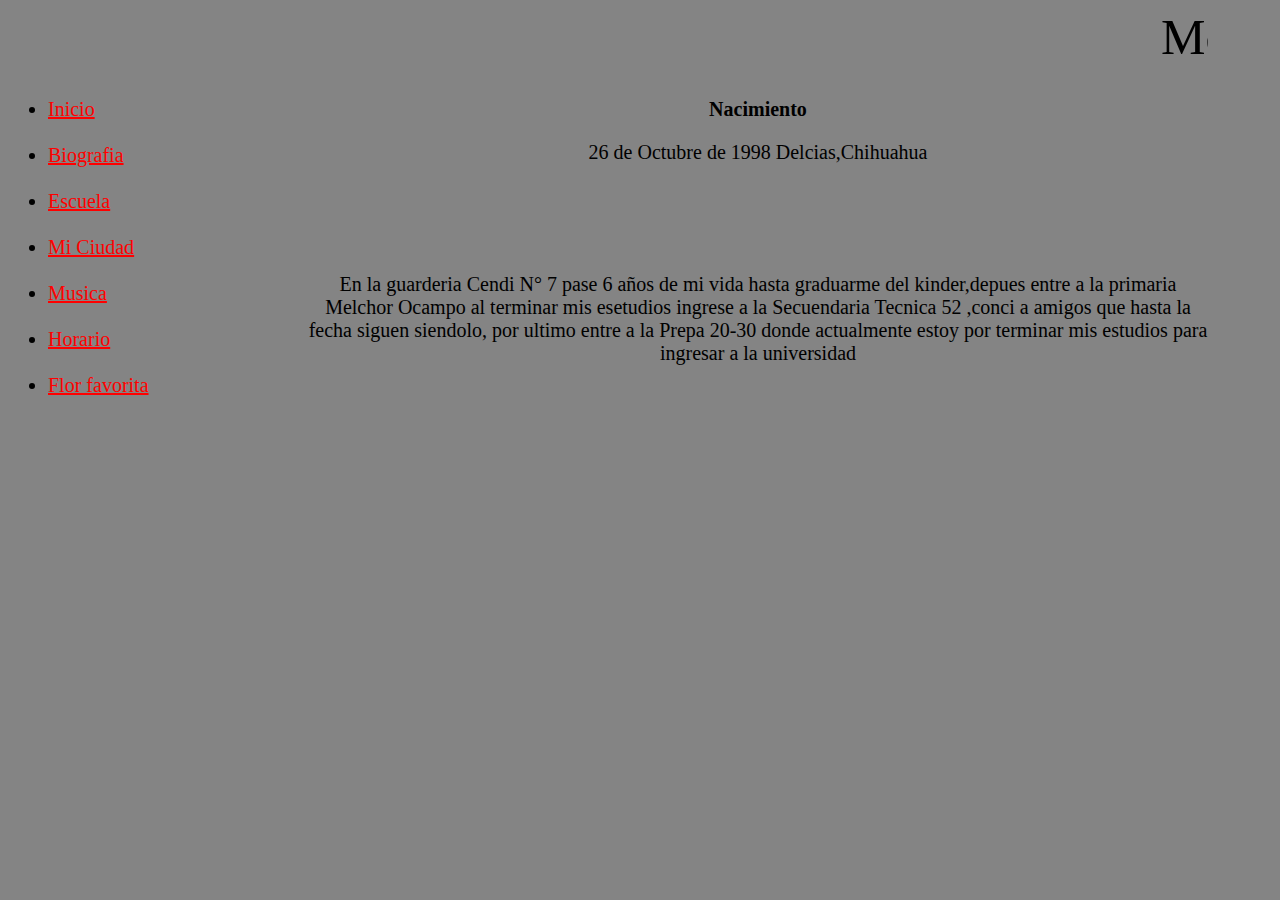
<file: biografia.html>
<!DOCTYPE html>
<html>
  <head>
    <meta charset="utf-8">
    <title>Biografia</title>
    <link rel="shortcut icon" href="http://www.justinmaller.com/img/projects/wallpaper/WP_Daft_Punk-2560x1440_00000.jpg" >

  <style media="screen">
  body{
    width: 1200px;
    background-image: url("http://www.gifs-animados.es/wallpapers/wallpapers/marmol/wallpaper-marmol-5766977.jpg")
  }
  a{
    color:red;
  }
  header{
  
    font-size: 50px;
    color: "black";
    text-align: center;
  }
  nav{
    margin: auto;
    float: left;
    width: 200px;
    overflow: auto;
    color: black;
    font-size: 20px;
  
  }
  article{
    margin: auto;
    float:right;
    height: 600px;
    width: 900px;
    overflow: auto;
    font-size: 20px;
  
    text-align: justify;
  
  }
  .segundo{
    border-top: 1px;
    width: 1200px;
    overflow: auto;
    margin: 20px 0;
  }
  
  .tesla{
    width: 380px;
    float: left;
    border-right: 1px solid gray;
    padding: 5px;
  }
  
  .unicornio{
    width: 378px;
    float: left;
    border-right: 1px solid gray;
    padding: 5px;
  }
  .lg{
    width: 380px;
    float: left;
    border-right: 1px solid gray;
    padding: 5px;
  }
  aside {
      width: 380px;
      overflow: auto;
      float: right;
      padding: 5px;
  }
  
  </style>
  </head>
  <body bgcolor="#848484">
    <header>
    <marquee>  Mónica Díaz Franco</marquee>
    </header>
    <nav>
      <ul>
        <li>
        <a href="index.html">Inicio</a></li><br>
        <li>  <a href="biografia.html">Biografia</a>
        </li><br>
          <li><a href="prepa.html">Escuela</a></li><br>
        <li>
        <a href="lugar.html">Mi Ciudad</a></li><br>
        <li><a href="musica.html">Musica</a></li><br>
          <li><a href="horario.html">Horario</a></li><br>
          <li><a href="tulipan.html">Flor favorita</a></li><br>
      </ul>
    </nav>
    <section>
      <article class="">
        <center><p><b>Nacimiento</b></p></center>
        <center><p> 26 de Octubre de 1998 Delcias,Chihuahua</p></center>
        <br><br><br>
        <center><p> En la guarderia Cendi N° 7 pase 6 años de mi vida hasta graduarme del kinder,depues entre a la primaria Melchor Ocampo al terminar
          mis esetudios ingrese a la Secuendaria Tecnica 52 ,conci a amigos que hasta la fecha siguen siendolo, por ultimo entre a la Prepa
          20-30 donde actualmente estoy por terminar mis estudios para ingresar a la universidad</p>
      </article>
    </section>



  </body>
</html>
</file>
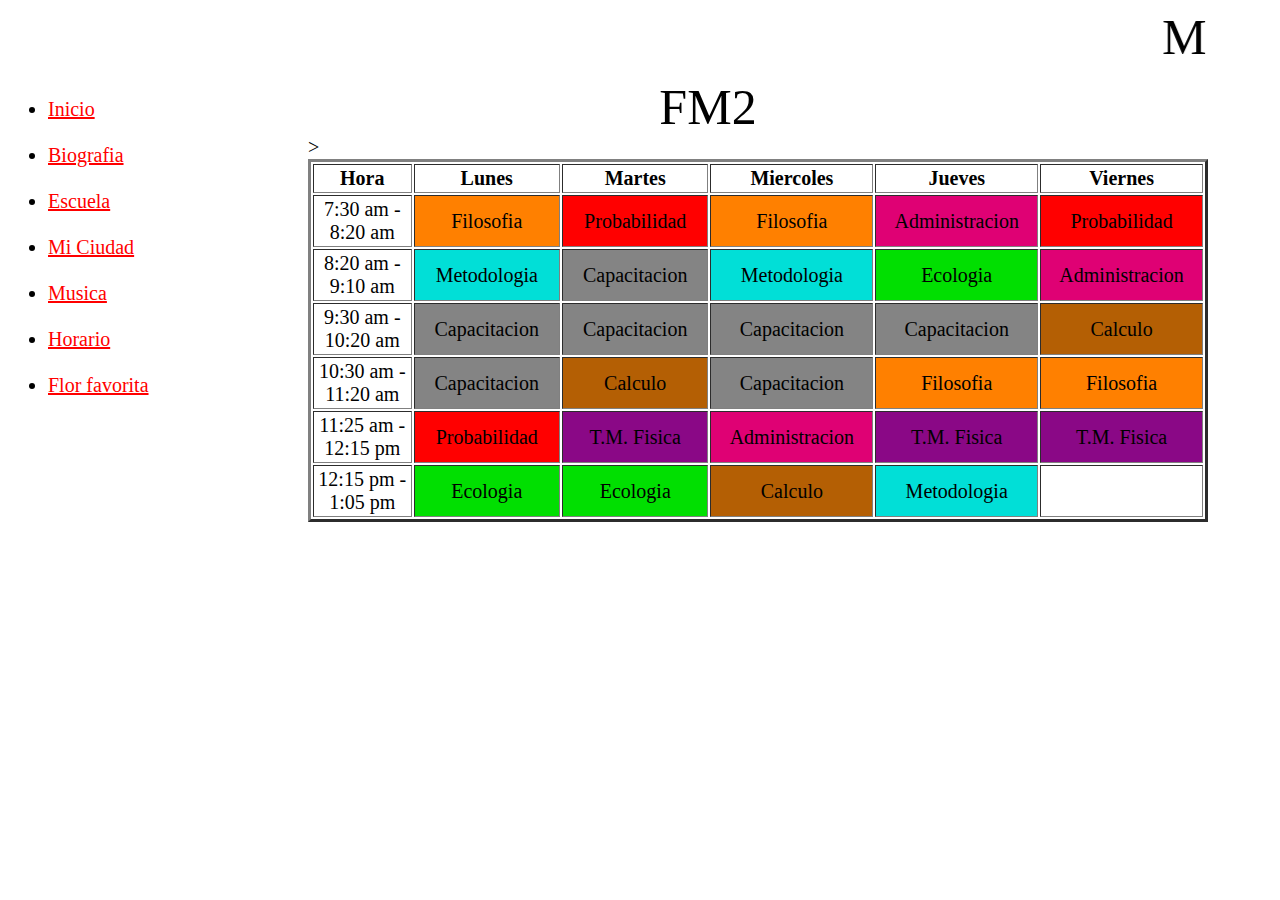
<file: horario.html>
<!DOCTYPE html>
<html>
  <head>
    <meta charset="utf-8">
    <title>Horario</title>
    <link rel="shortcut icon" href="http://www.justinmaller.com/img/projects/wallpaper/WP_Daft_Punk-2560x1440_00000.jpg" >
<style media="screen">
body{
  width: 1200px;
  background-image: url("http://www.gifs-animados.es/wallpapers/wallpapers/marmol/wallpaper-marmol-5766977.jpg")
}
a{
  color:red;
}
header{

  font-size: 50px;
  color: "black";
  text-align: center;
}
nav{
  margin: auto;
  float: left;
  width: 200px;
  overflow: auto;
  color: black;
  font-size: 20px;

}
article{
  margin: auto;
  float:right;
  height: 600px;
  width: 900px;
  overflow: auto;
  font-size: 20px;

  text-align: justify;

}
.segundo{
  border-top: 1px;
  width: 1200px;
  overflow: auto;
  margin: 20px 0;
}

.tesla{
  width: 380px;
  float: left;
  border-right: 1px solid gray;
  padding: 5px;
}

.unicornio{
  width: 378px;
  float: left;
  border-right: 1px solid gray;
  padding: 5px;
}
.lg{
  width: 380px;
  float: left;
  border-right: 1px solid gray;
  padding: 5px;
}
aside {
    width: 380px;
    overflow: auto;
    float: right;
    padding: 5px;
}
</style>
  </head>
  <body>
    <header>
      <marquee>Mónica Díaz Franco</marquee>
    </header>
    <nav>
      <ul>
        <li>
        <a href="index.html">Inicio</a></li><br>
        <li>  <a href="biografia.html">Biografia</a>
        </li><br>
          <li><a href="prepa.html">Escuela</a></li><br>
        <li>
        <a href="lugar.html">Mi Ciudad</a></li><br>
        <li><a href="musica.html">Musica</a></li><br>
          <li><a href="horario.html">Horario</a></li><br>
          <li><a href="tulipan.html">Flor favorita</a></li><br>
      </ul>
    </nav>
    <section>
      <header>
        FM2
      </header>
    <article class="">

    <table style="text-align: left; width: 100%; margin-left: auto; margin-right: auto;"
border="3" cellpadding="2" cellspacing="2">
<tr algin="center">
   <td width=300  ><center><b>Hora</b></center></td>
  <td width=300><center><b>Lunes</b></center> </td>
  <td width=300><center><b>Martes</b></center></td>>
  <td width=300><center><b>Miercoles</b></center></td>
  <td width=300><center><b>Jueves</b></center></td>
  <td width=300><center><b>Viernes</b></center></td>
         </tr>
         <tr>
           <td width=300><center>7:30 am - 8:20 am</center></td>
           <td width=300 bgcolor="#FF8000";><center>Filosofia</center> </td>
          <td width=300 bgcolor="#FF0000" ><center>Probabilidad</center></td>
          <td width=300 bgcolor="#FF8000";><center>Filosofia</center></td>
          <td width=300 bgcolor="#DF0174"><center>Administracion</center></td>
          <td width=300 bgcolor="#FF0000"><center>Probabilidad</center></td>
         </tr>
         <tr>
           <td width=300><center>8:20 am - 9:10 am</center></td>
           <td width=300 bgcolor="#01DFD7"><center>Metodologia</center> </td>
          <td width=300 bgcolor="#848484"><center>Capacitacion</center></td>
          <td width=300 bgcolor="#01DFD7"><center>Metodologia</center></td>
          <td width=300 bgcolor="#01DF01"><center>Ecologia</center></td>
          <td width=300 bgcolor="#DF0174"><center>Administracion</center></td>
         </tr>
         <tr>
           <td width=300><center>9:30 am - 10:20 am</center></td>
           <td width=300 bgcolor="#848484"><center>Capacitacion</center> </td>
          <td width=300 bgcolor="#848484"><center>Capacitacion</center></td>
          <td width=300 bgcolor="#848484"><center>Capacitacion</center></td>
          <td width=300 bgcolor="#848484"><center>Capacitacion</center></td>
          <td width=300 bgcolor="#B45F04"><center>Calculo</center></td>
         </tr>
         <tr>
           <td width=300><center>10:30 am - 11:20 am</center></td>
           <td width=300 bgcolor="#848484"><center>Capacitacion</center> </td>
          <td width=300 bgcolor="#B45F04"><center>Calculo</center></td>
          <td width=300 bgcolor="#848484"><center>Capacitacion</center></td>
          <td width=300 bgcolor="#FF8000";><center>Filosofia</center></td>
          <td width=300 bgcolor="#FF8000";><center>Filosofia</center></td>
         </tr>
         <tr>
           <td width=300><center>11:25 am - 12:15 pm</center></td>
           <td width=300 bgcolor="#FF0000"><center>Probabilidad</center> </td>
          <td width=300 bgcolor="#8A0886"><center>T.M. Fisica</center></td>
          <td width=300 bgcolor="#DF0174"><center>Administracion</center></td>
          <td width=300 bgcolor="#8A0886"><center>T.M. Fisica</center></td>
          <td width=300 bgcolor="#8A0886"><center>T.M. Fisica</center></td>
         </tr>
         <tr>
           <td width=300><center>12:15 pm - 1:05 pm</center></td>
           <td width=300 bgcolor="#01DF01"><center>Ecologia</center> </td>
          <td width=300 bgcolor="#01DF01"><center>Ecologia</center></td>
          <td width=300 bgcolor="#B45F04"><center>Calculo</center></td>
          <td width=300 bgcolor="#01DFD7"><center>Metodologia</center></td>
          <td width=300><center></center></td>
         </tr>

</article>
</section>
  </body>
</html>
</file>
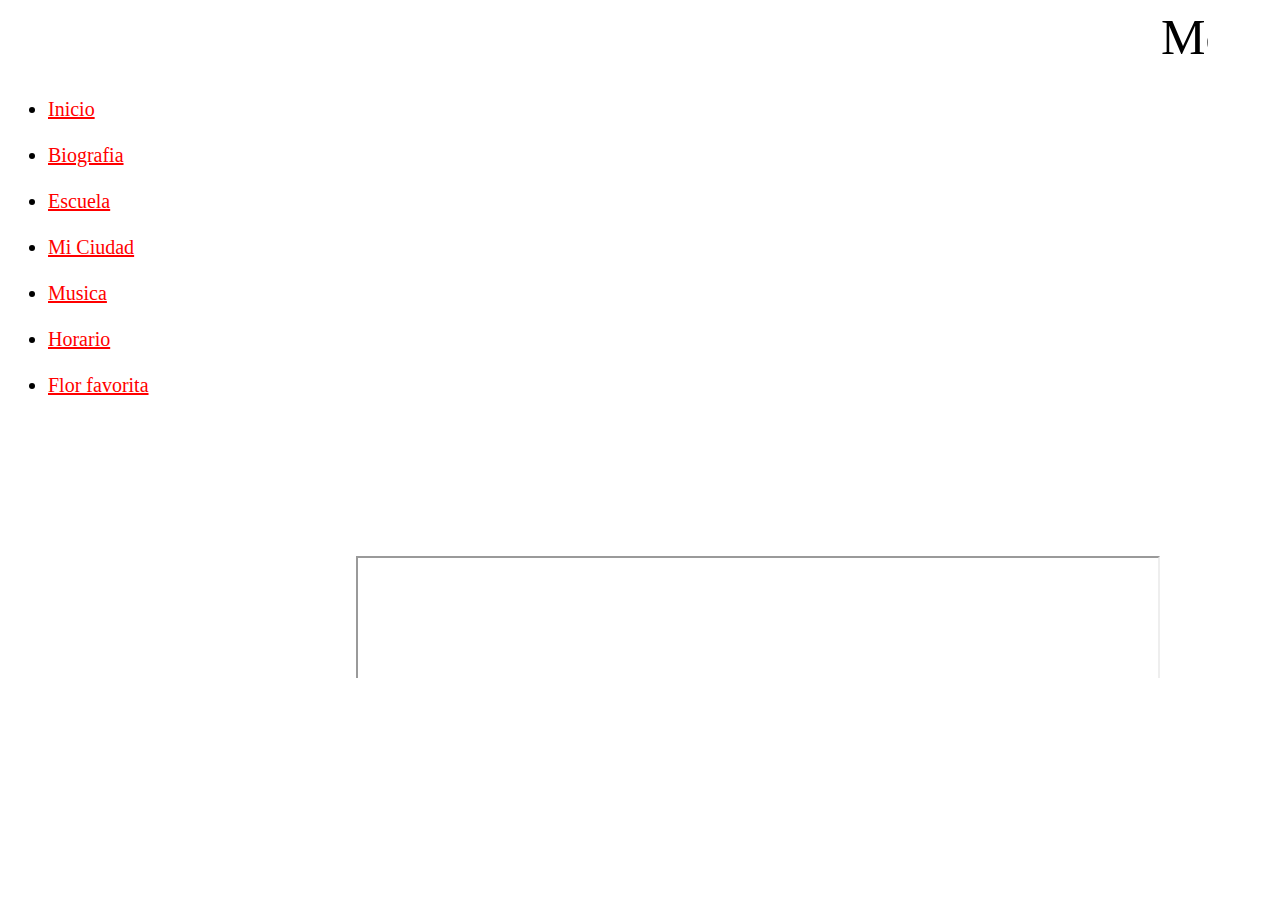
<file: lugar.html>
<!DOCTYPE html>
<html>
  <head>
    <meta charset="utf-8">
    <title>Ciudad</title>

    <link rel="shortcut icon" href="http://www.justinmaller.com/img/projects/wallpaper/WP_Daft_Punk-2560x1440_00000.jpg" >
<style media="screen">
body{
  width: 1200px;
  background-image: url("http://www.gifs-animados.es/wallpapers/wallpapers/marmol/wallpaper-marmol-5766977.jpg")
}
a{
  color:red;
}
header{

  font-size: 50px;
  color: "black";
  text-align: center;
}
nav{
  margin: auto;
  float: left;
  width: 200px;
  overflow: auto;
  color: black;
  font-size: 20px;

}
article{
  margin: auto;
  float:right;
  height: 600px;
  width: 900px;
  overflow: auto;
  font-size: 20px;

  text-align: justify;

}
.segundo{
  border-top: 1px;
  width: 1200px;
  overflow: auto;
  margin: 20px 0;
}

.tesla{
  width: 380px;
  float: left;
  border-right: 1px solid gray;
  padding: 5px;
}

.unicornio{
  width: 378px;
  float: left;
  border-right: 1px solid gray;
  padding: 5px;
}
.lg{
  width: 380px;
  float: left;
  border-right: 1px solid gray;
  padding: 5px;
}
aside {
    width: 380px;
    overflow: auto;
    float: right;
    padding: 5px;
}
</style>
  </head>
  <body>
    <header>
      <marquee>Mónica Díaz Franco</marquee>
    </header>
    <nav>
      <ul>
        <li>
        <a href="index.html">Inicio</a></li><br>
        <li>  <a href="biografia.html">Biografia</a>
        </li><br>
          <li><a href="prepa.html">Escuela</a></li><br>
        <li>
        <a href="lugar.html">Mi Ciudad</a></li><br>
        <li><a href="musica.html">Musica</a></li><br>
          <li><a href="horario.html">Horario</a></li><br>
          <li><a href="tulipan.html">Flor favorita</a></li><br>
      </ul>
    </nav>
    <article class="">
      <iframe src="https://www.google.com/maps/embed?pb=!1m18!1m12!1m3!1d56267.06241409296!2d-105.49835885119512!3d28.18629919855505!2m3!1f0!2f0!3f0!3m2!1i1024!2i768!4f13.1!3m3!1m2!1s0x86eb15b9cb001a8d%3A0x8fd80057072aaf4e!2sDelicias%2C+Chih.!5e0!3m2!1ses!2smx!4v1460932467890" width="600" height="450" frameborder="0" style="border:0" allowfullscreen></iframe>
      <br><br><center>
      <iframe scrolling="auto" src="http://www.wikipedia.org" frameborder="1"
       height="400" width="800">Si ves este mensaje, significa que tu navegador
      no soporta esta característica o est&aacute; deshabilitada. Pero puedes acceder
       a esta informaci&oacute;n aqu&iacute;
       <a href="http://www.htmlquick.com/reference/tags/a.html">tag HTML a</a>
      </iframe>
      </center>
    </article>
  </body>
</html>
</file>
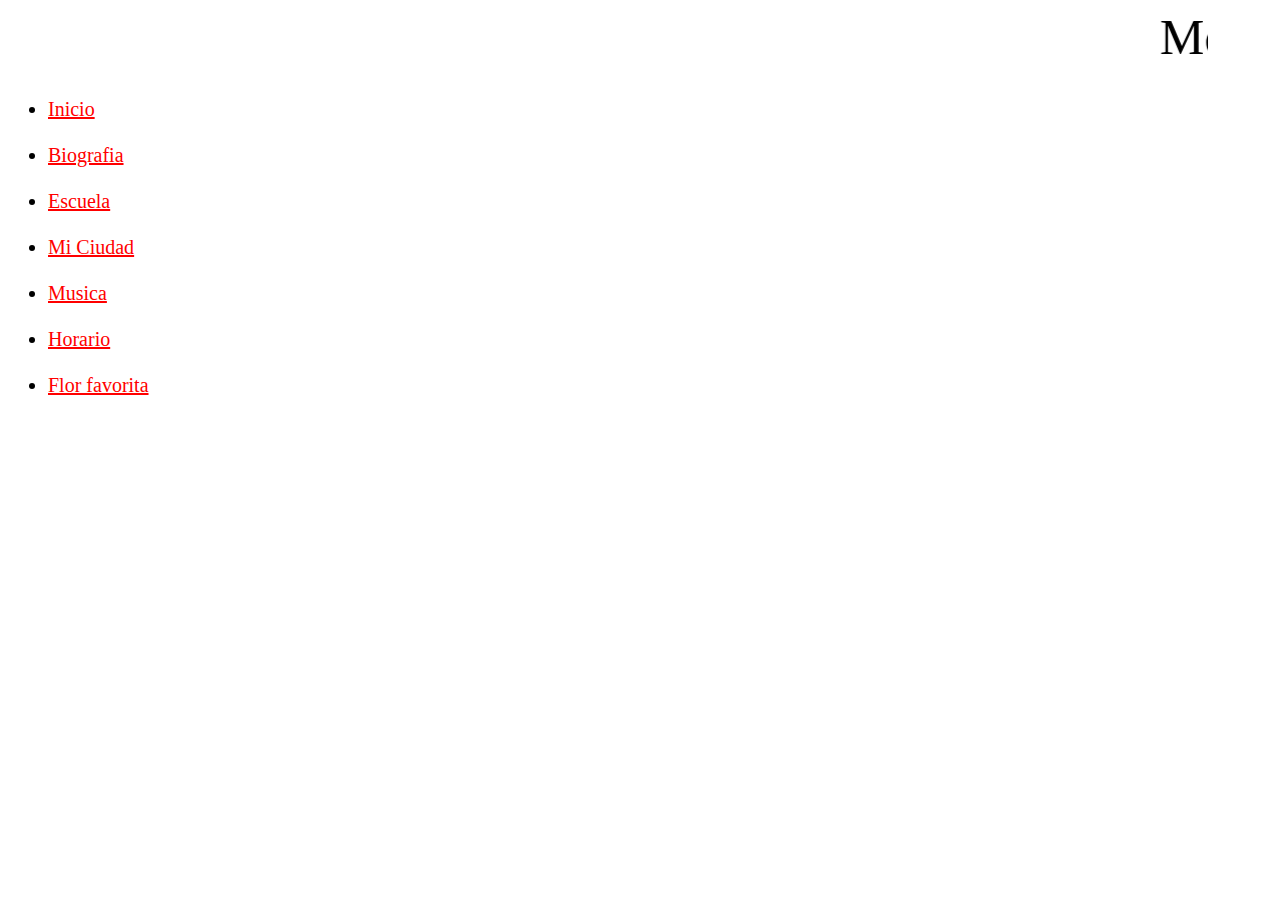
<file: mapa.html>
<!DOCTYPE html>
<html>
  <head>
    <meta charset="utf-8">
    <title>Mapa</title>

    <link rel="shortcut icon" href="http://www.justinmaller.com/img/projects/wallpaper/WP_Daft_Punk-2560x1440_00000.jpg" >
<style media="screen">
body{
  width: 1200px;
  background-image: url("http://www.gifs-animados.es/wallpapers/wallpapers/marmol/wallpaper-marmol-5766977.jpg")
}
a{
  color:red;
}
header{

  font-size: 50px;
  color: "black";
  text-align: center;
}
nav{
  margin: auto;
  float: left;
  width: 200px;
  overflow: auto;
  color: black;
  font-size: 20px;

}
article{
  margin: auto;
  float:right;
  height: 600px;
  width: 900px;
  overflow: auto;
  font-size: 20px;

  text-align: justify;

}
.segundo{
  border-top: 1px;
  width: 1200px;
  overflow: auto;
  margin: 20px 0;
}

.tesla{
  width: 380px;
  float: left;
  border-right: 1px solid gray;
  padding: 5px;
}

.unicornio{
  width: 378px;
  float: left;
  border-right: 1px solid gray;
  padding: 5px;
}
.lg{
  width: 380px;
  float: left;
  border-right: 1px solid gray;
  padding: 5px;
}
aside {
    width: 380px;
    overflow: auto;
    float: right;
    padding: 5px;
}
</style>
  </head>
  <body>
    <header>
    <marquee>  Mónica Díaz Franco</marquee>
    </header>
    <nav>
      <ul>
        <li>
        <a href="index.html">Inicio</a></li><br>
        <li>  <a href="biografia.html">Biografia</a>
        </li><br>
          <li><a href="prepa.html">Escuela</a></li><br>
        <li>
        <a href="lugar.html">Mi Ciudad</a></li><br>
        <li><a href="musica.html">Musica</a></li><br>
          <li><a href="horario.html">Horario</a></li><br>
          <li><a href="tulipan.html">Flor favorita</a></li><br>
      </ul>
    </nav>
    <section>
      <article class="">
        <iframe src="https://www.google.com/maps/embed?pb=!1m18!1m12!1m3!1d3515.937032630058!2d-105.48332558540555!3d28.20922560986476!2m3!1f0!2f0!3f0!3m2!1i1024!2i768!4f13.1!3m3!1m2!1s0x86eb1436e975819b%3A0x768d4398f6fe740c!2sEscuela+Preparatoria+Activo+20-30+Albert+Einstein!5e0!3m2!1ses!2smx!4v1460944872558" width="600" height="450" frameborder="0" style="border:0" allowfullscreen></iframe>

      </article>
    </section>
</body>
</html>
</file>
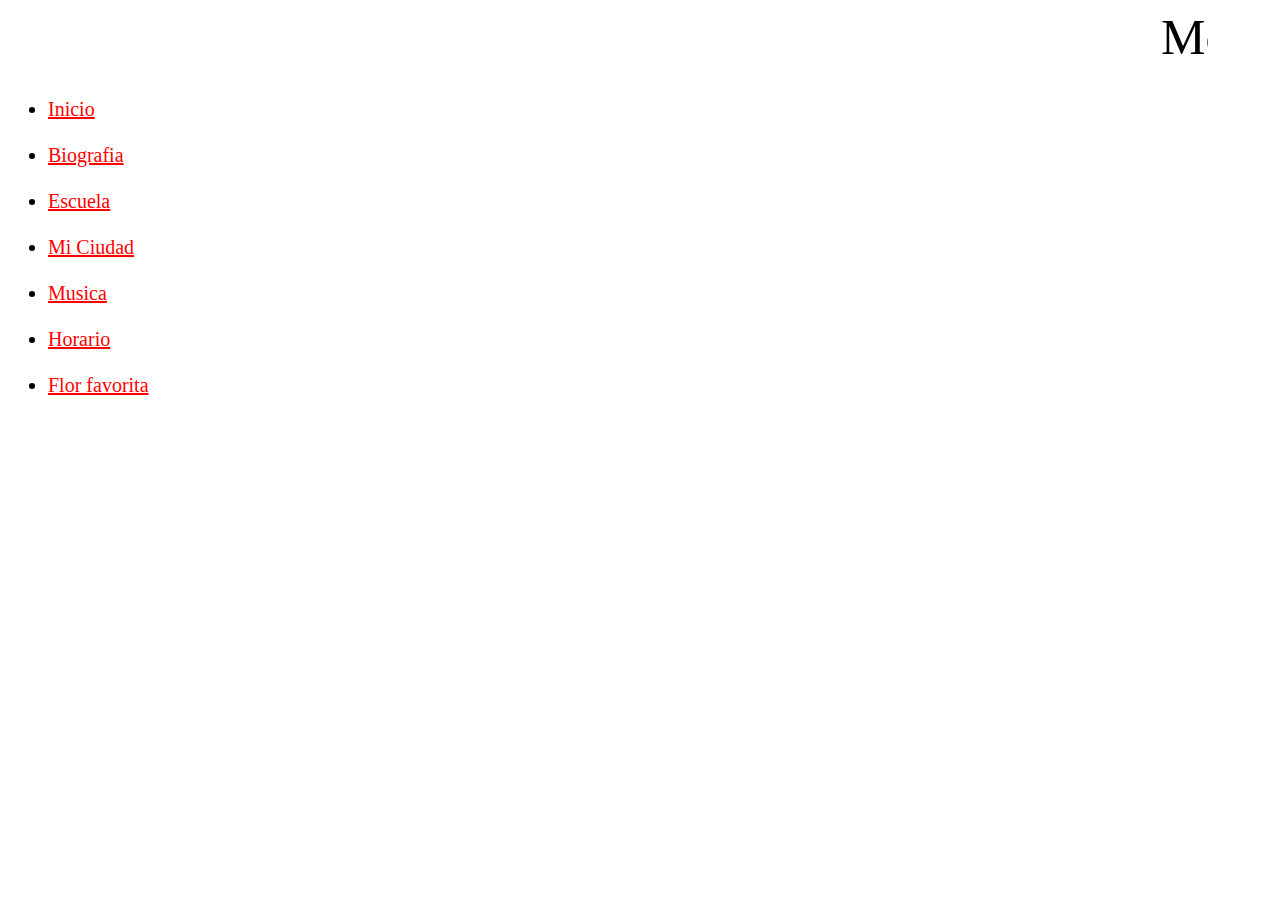
<file: musica.html>
<!DOCTYPE html>
<html>
  <head>
    <meta charset="utf-8">
    <title>Musica</title>

    <link rel="shortcut icon" href="http://www.justinmaller.com/img/projects/wallpaper/WP_Daft_Punk-2560x1440_00000.jpg" >
<style media="screen">
body{
  width: 1200px;
  background-image: url("http://www.gifs-animados.es/wallpapers/wallpapers/marmol/wallpaper-marmol-5766977.jpg")
}
a{
  color:red;
}
header{

  font-size: 50px;
  color: "black";
  text-align: center;
}
nav{
  margin: auto;
  float: left;
  width: 200px;
  overflow: auto;
  color: black;
  font-size: 20px;

}
article{
  margin: auto;
  float:right;
  height: 600px;
  width: 900px;
  overflow: auto;
  font-size: 20px;

  text-align: justify;

}
.segundo{
  border-top: 1px;
  width: 1200px;
  overflow: auto;
  margin: 20px 0;
}

.tesla{
  width: 380px;
  float: left;
  border-right: 1px solid gray;
  padding: 5px;
}

.unicornio{
  width: 378px;
  float: left;
  border-right: 1px solid gray;
  padding: 5px;
}
.lg{
  width: 380px;
  float: left;
  border-right: 1px solid gray;
  padding: 5px;
}
aside {
    width: 380px;
    overflow: auto;
    float: right;
    padding: 5px;
}
</style>
  </head>
  <body>
    <header>
  <marquee>    Mónica Díaz Franco </marquee>
    </header>
    <nav>
      <ul>
        <li>
        <a href="index.html">Inicio</a></li><br>
        <li>  <a href="biografia.html">Biografia</a>
        </li><br>
          <li><a href="prepa.html">Escuela</a></li><br>
        <li>
        <a href="lugar.html">Mi Ciudad</a></li><br>
        <li><a href="musica.html">Musica</a></li><br>
          <li><a href="horario.html">Horario</a></li><br>
          <li><a href="tulipan.html">Flor favorita</a></li><br>
      </ul>
    </nav>
    <article class="">
      <iframe width="400" height="400" src="https://www.youtube.com/embed/z_Dic2JE9A0" frameborder="0" allowfullscreen></iframe>
      <iframe width="400" height="400" src="https://www.youtube.com/embed/lMi4QmNHSDg" frameborder="0" allowfullscreen></iframe>
      <iframe width="400" height="400" src="https://www.youtube.com/embed/XwUDjWWj13A" frameborder="0" allowfullscreen></iframe>
      <iframe width="400" height="400" src="https://www.youtube.com/embed/4Ba_qTPA4Ds" frameborder="0" allowfullscreen></iframe>
      <iframe width="400" height="400" src="https://www.youtube.com/embed/-hoZpSoKAYE?list=PLcUR8l_4iXoCxZUFOj_xnO5oWHDNhcAjW" frameborder="0" allowfullscreen></iframe>
      <iframe width="400" height="400" src="https://www.youtube.com/embed/DvJ04uZpf_w" frameborder="0" allowfullscreen></iframe>
    </article>

  </body>
</html>
</file>
